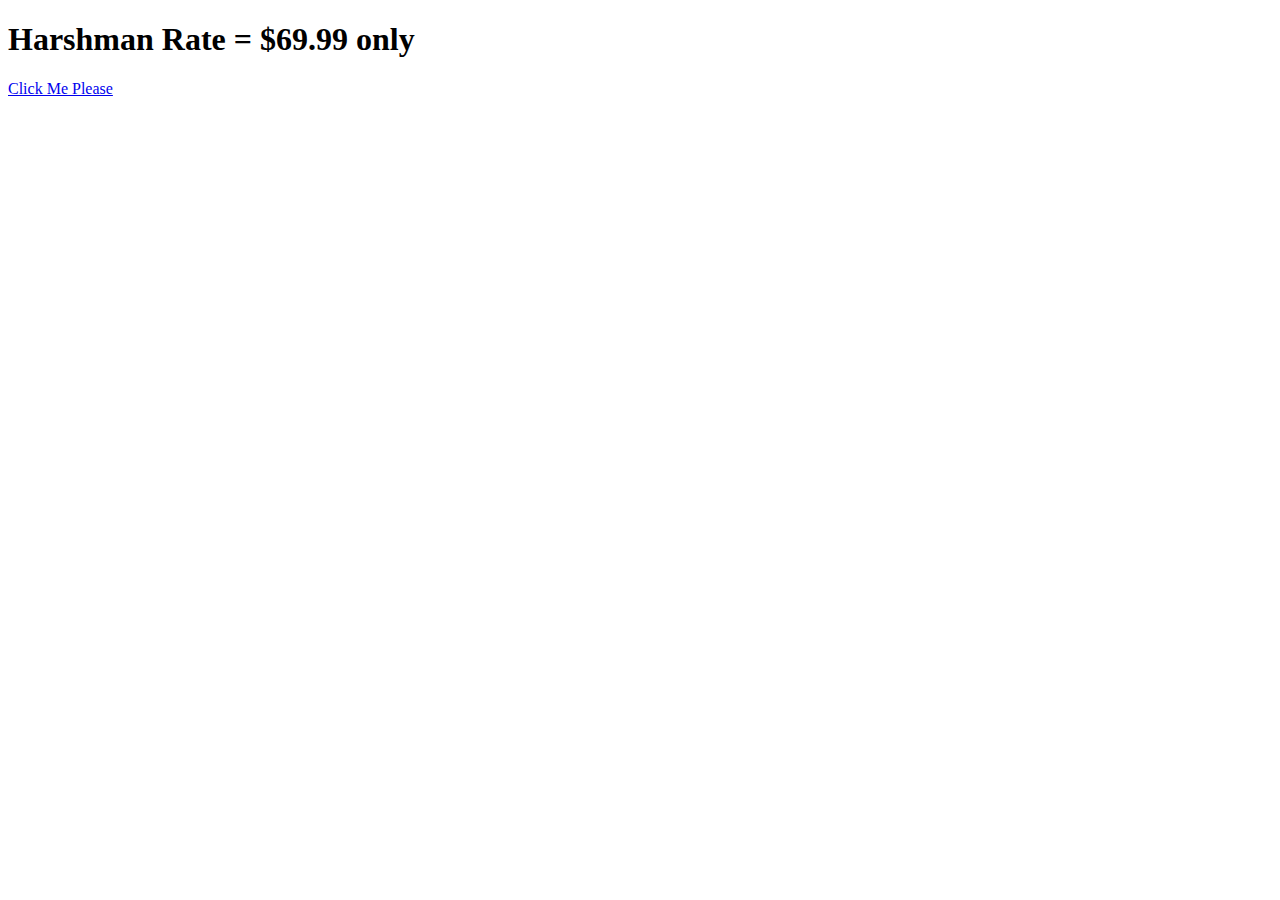
<file: R1.html>
<!DOCTYPE html>
<html lang="en">
<head>
    <!--<meta charset="UTF-8">
    <meta name="viewport" content="width=device-width, initial-scale=1.0">-->
    <title>Gender</title>
    
</head>
<body>
    <h1>
        Harshman Rate = $69.99 only
    </h1>
    <a href="https://en.wikipedia.org/wiki/Pride_(LGBTQ_culture)" > Click Me Please</a>
</body>
</html>
</file>
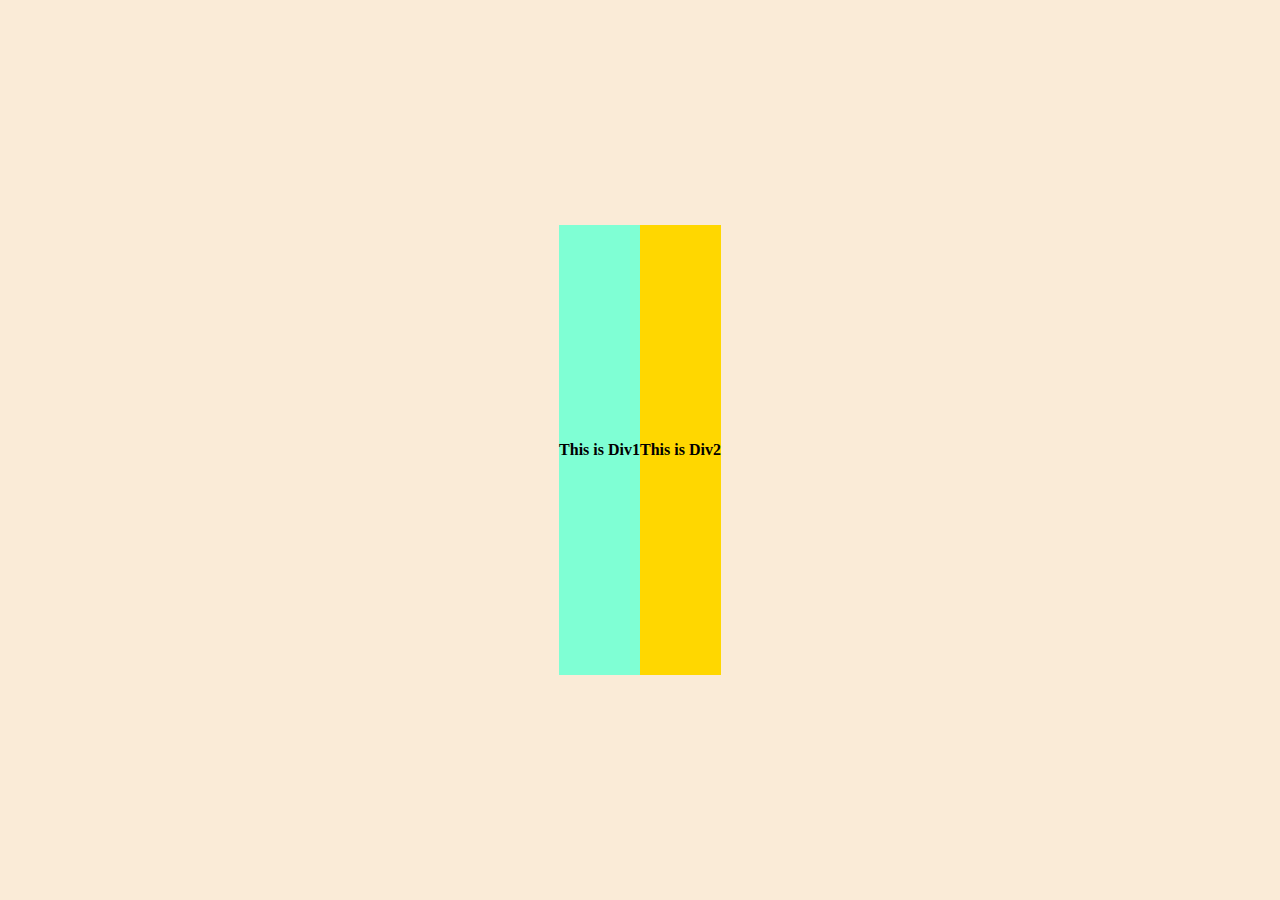
<file: Shapes And Divs.html>
<!DOCTYPE html>
<html lang="en">
<head>
    <meta charset="UTF-8">
    <meta name="viewport" content="width=device-width, initial-scale=1.0">
    <title>Shapes And Divs</title>
    <link rel="stylesheet" href="Shapes And Divs.css">
</head>
<body>
    <div id="box1"> 
        <h4>This is Div1</h4>
    </div>
    <div id="box2">
        <h4>
            This is Div2
        </h4>
    </div>
</body>
</html>
</file>
<file: Shapes And Divs.css>
html,body{
    height: 100%;
    width: 100%;
}

*{
    margin: 0;
    padding: 0%;
}
body{
    background-color: antiquewhite;
    display: flex;
    align-items: center; 
    justify-content: center; 
    

}
#box1{
    background-color: aquamarine;
   
}
#box2{
background-color: gold;
}
div{
    background-color: gold;
    width: 70;
    height: 50%;
    text-align: center;
    align-items: center;
    justify-content: center;
    display: flex;
}
</file>
